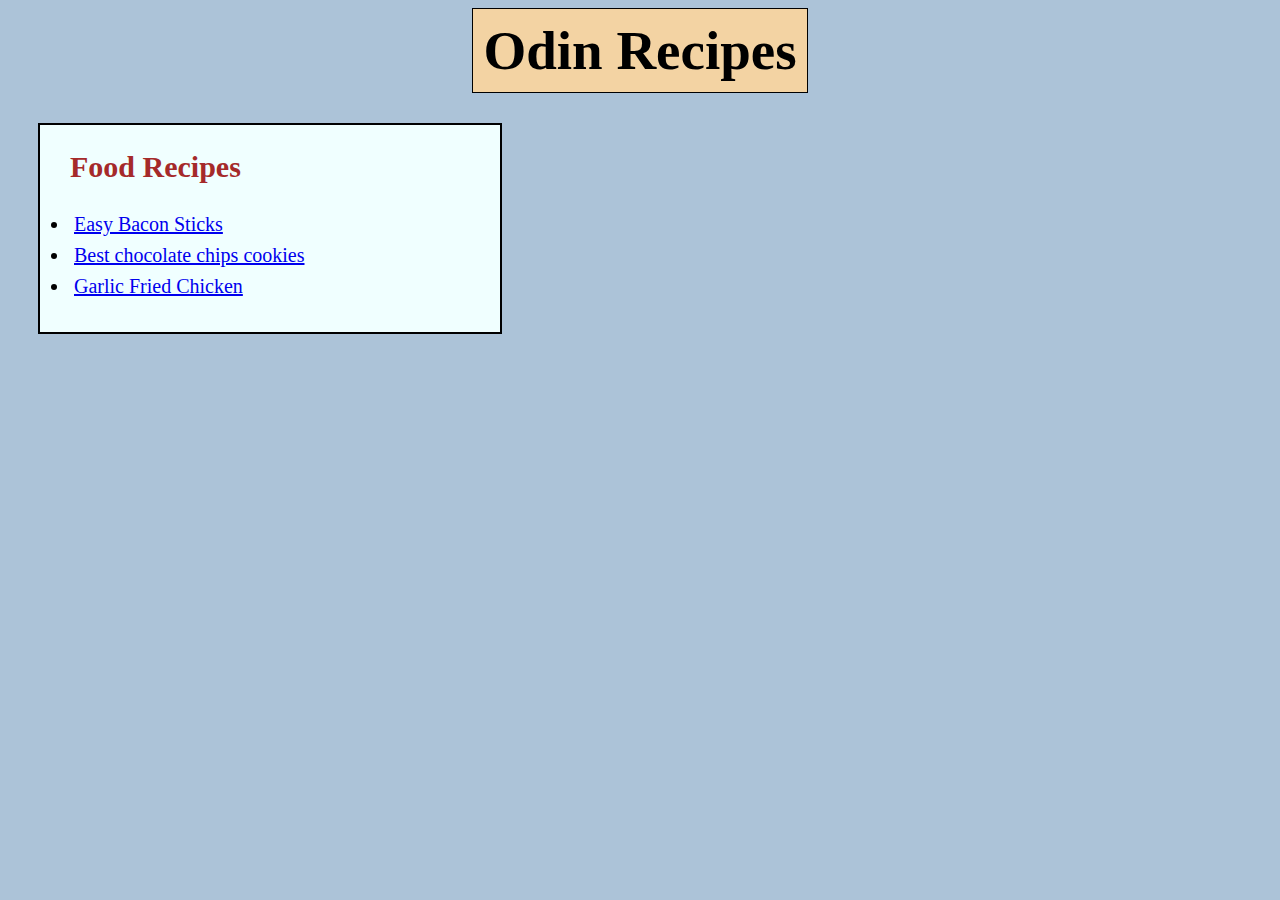
<file: index.html>
<!DOCTYPE html>
<html lang="en">
    <head>
        <meta charset="UTF-8">
        <link rel="stylesheet" href="style.css">
        <title>Odin Recipes</title>
    </head>
    <body>
        <h1 class="pagetitle">Odin Recipes</h1>

    <div>   
        <ul>
        <h2 class="listtitle">Food Recipes</h2>
        <li><a href="./recipes/baconsticks.html">Easy Bacon Sticks</a></li>
        <li><a href="./recipes/chocolate-chips-cookies.html">Best chocolate chips cookies</a></li>
        <li><a href="./recipes/garlicfriedchicken.html">Garlic Fried Chicken</a></li>
        </ul>
    </div>  
    </body>
</html>
</file>
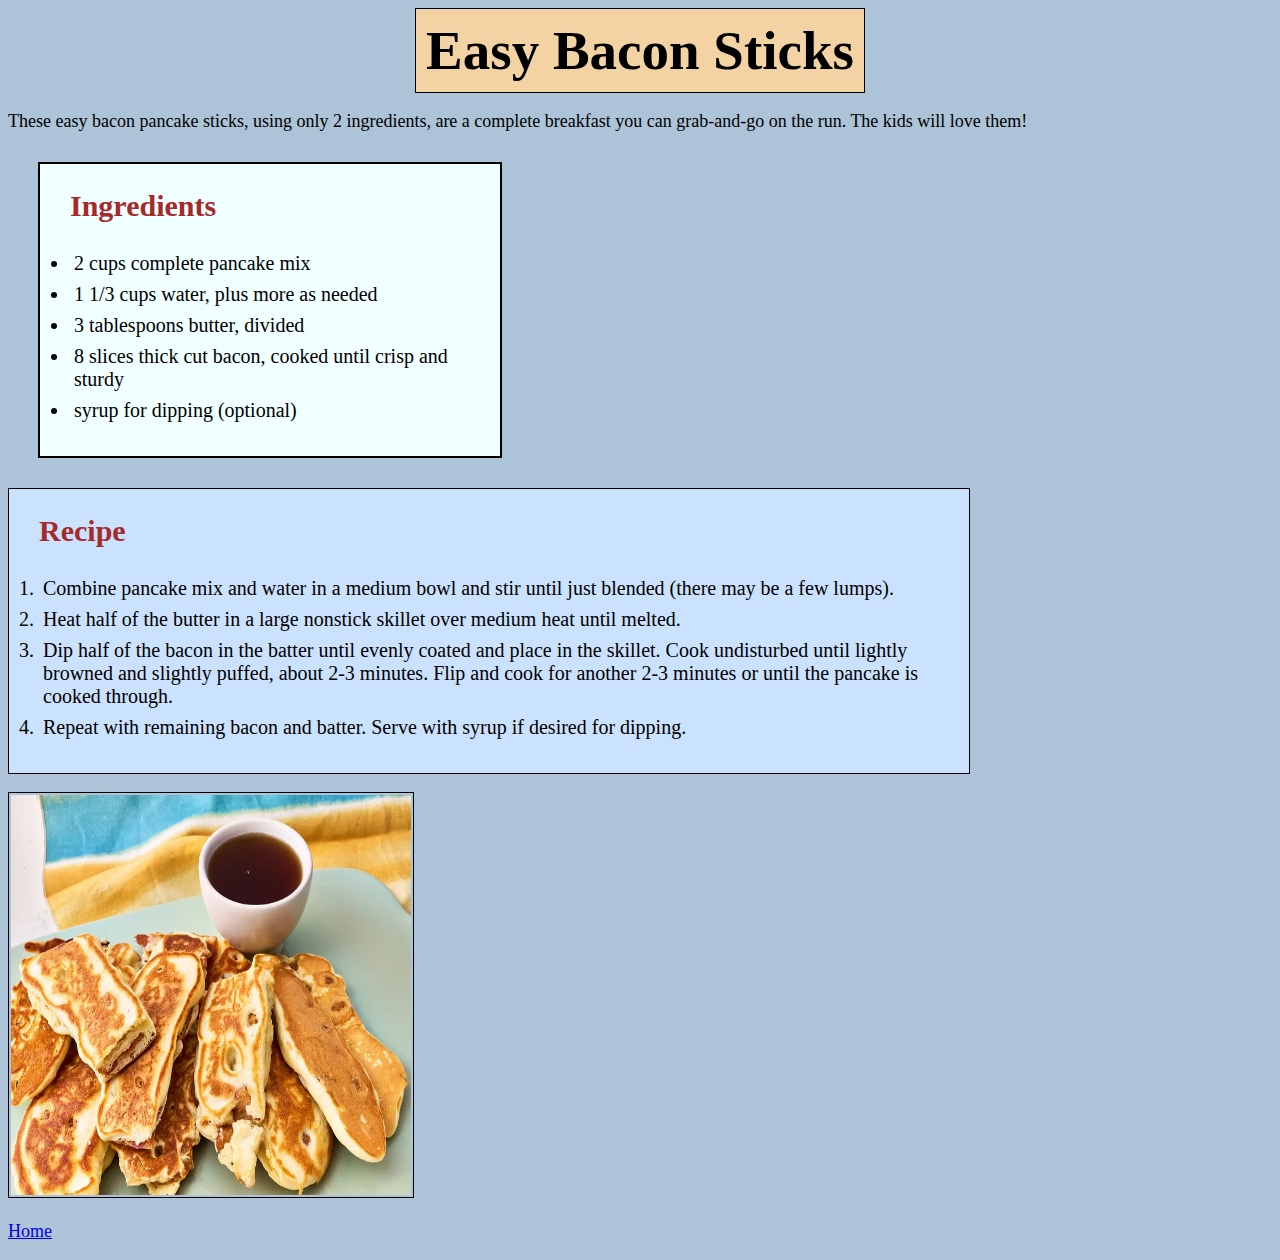
<file: recipes/baconsticks.html>
<!DOCTYPE html>
<html lang="en">
    <head>
        <meta charset="UTF-8">
        <link rel="stylesheet" href="../style.css">
        
        <title>Easy Bacon Sticks</title>

    </head>
    <body>
        <h1 class="pagetitle">Easy Bacon Sticks</h1>
        <p>These easy bacon pancake sticks, using only 2 ingredients, are a complete breakfast you can grab-and-go on the run. The kids will love them!</p>
        <ul>
            <h2 class="listtitle">Ingredients</h2>
            <li>2 cups complete pancake mix</li>
            <li>1 1/3 cups water, plus more as needed</li>
            <li>3 tablespoons butter, divided</li>
            <li>8 slices thick cut bacon, cooked until crisp and sturdy</li>
            <li>syrup for dipping (optional)</li>
        </ul>

        <ol>
            <h2 class="listtitle">Recipe</h2>
            <li>Combine pancake mix and water in a medium bowl and stir until just blended (there may be a few lumps). </li>
            <li>Heat half of the butter in a large nonstick skillet over medium heat until melted.</li>
            <li>Dip half of the bacon in the batter until evenly coated and place in the skillet.  Cook undisturbed until lightly browned and slightly puffed,
                 about 2-3 minutes.  Flip and cook for another 2-3 minutes or until the pancake is cooked through.</li>
            <li>Repeat with remaining bacon and batter.  Serve with syrup if desired for dipping.</li>
        </ol>

        <img src="../imgs/baconsticks.jpg" alt="beautiful done bacon sticks" height="400" width="400">




        <p><a href="../index.html">Home</a></p>
    </body>
</html>
</file>
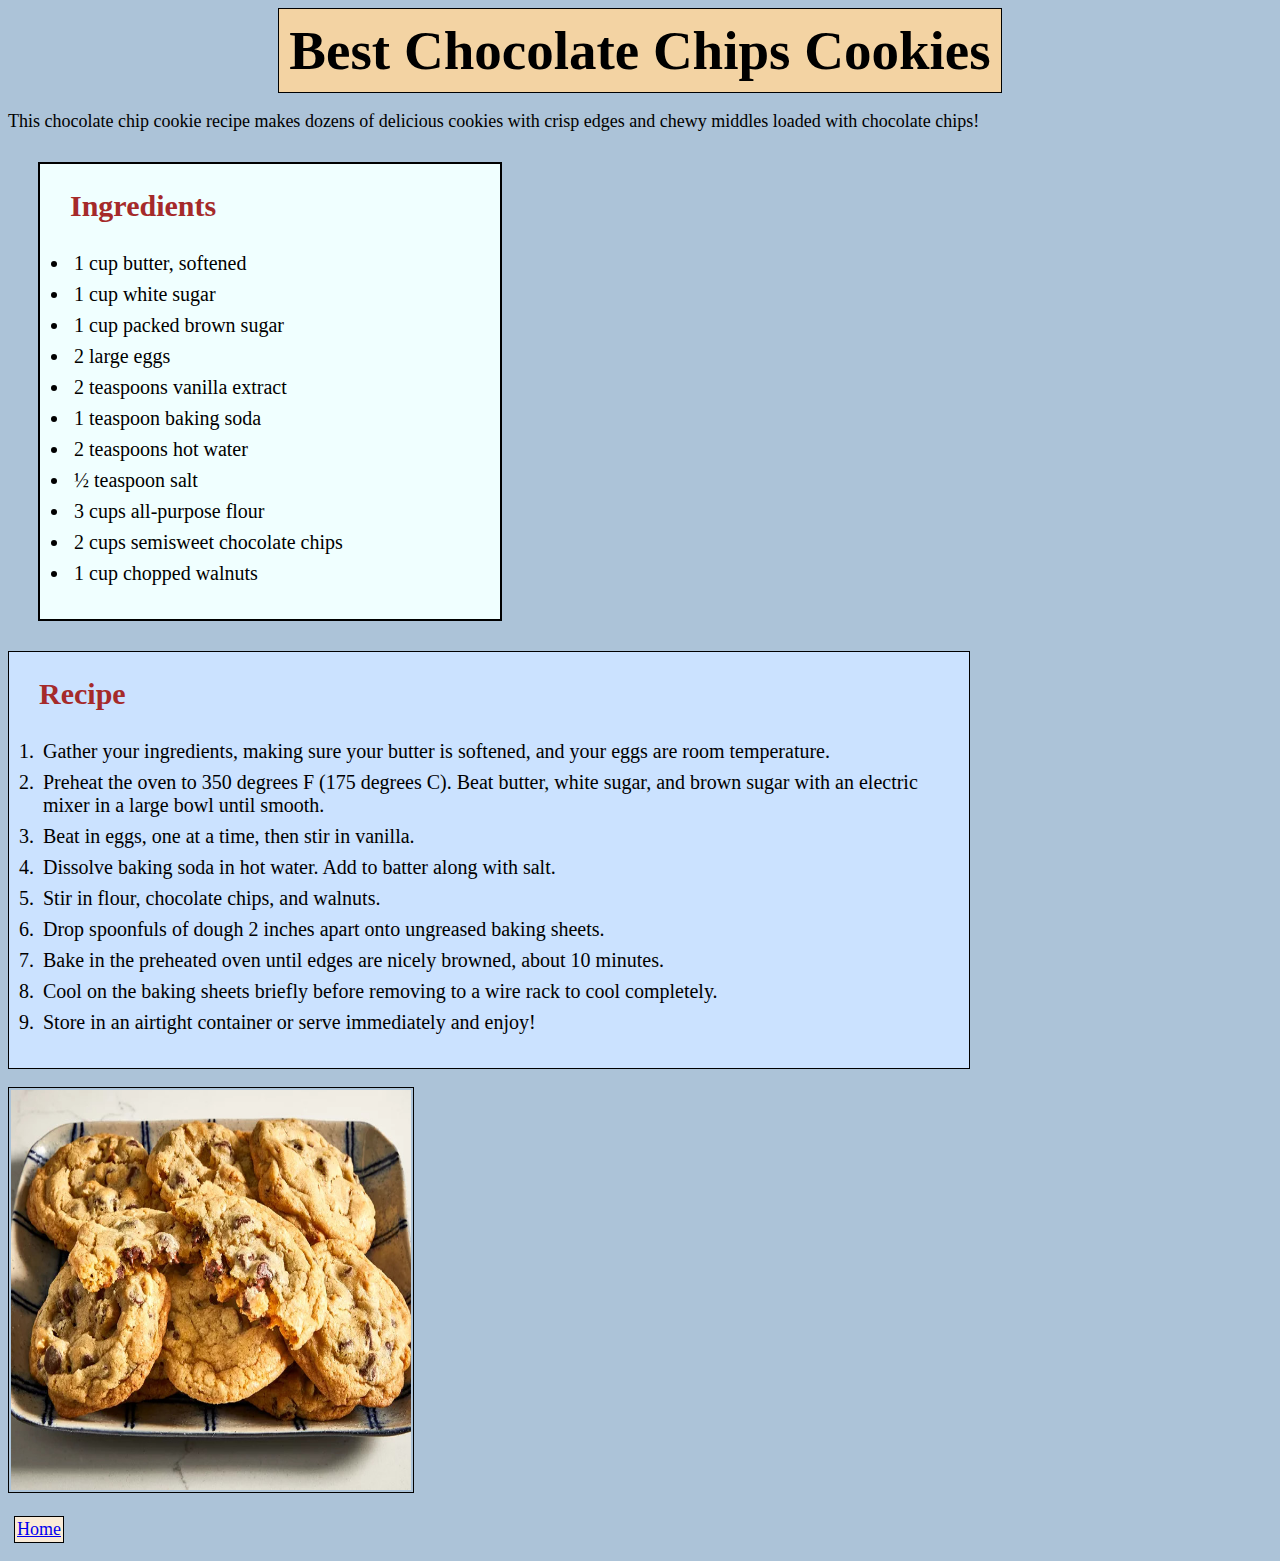
<file: recipes/chocolate-chips-cookies.html>
<!DOCTYPE html>
<html lang="en">
    <head>
        <meta charset="UTF-8">
        <link rel="stylesheet" href="../style.css">
        <title class="pagetitle">Chocolate Chips Cookies</title>
    </head>
    <body>
        <h1 class="pagetitle">Best Chocolate Chips Cookies</h1>
        <p>This chocolate chip cookie recipe makes dozens of delicious cookies with crisp edges and chewy middles loaded with chocolate chips!</p>
        
        <ul>
            <h2 class="listtitle">Ingredients</h2>
            <li>1 cup butter, softened</li>
            <li>1 cup white sugar</li>
            <li>1 cup packed brown sugar</li>
            <li>2 large eggs</li>
            <li>2 teaspoons vanilla extract</li>
            <li>1 teaspoon baking soda</li>
            <li>2 teaspoons hot water</li>
            <li>½ teaspoon salt</li>
            <li>3 cups all-purpose flour</li>
            <li>2 cups semisweet chocolate chips</li>
            <li>1 cup chopped walnuts</li>
        </ul>

        <ol>
            <h2 class="listtitle">Recipe</h2>
            <li>Gather your ingredients, making sure your butter is softened, and your eggs are room temperature.</li>
            <li>Preheat the oven to 350 degrees F (175 degrees C). Beat butter, white sugar, and brown sugar with an electric mixer in a large bowl until smooth.</li>
            <li>Beat in eggs, one at a time, then stir in vanilla.</li>
            <li>Dissolve baking soda in hot water. Add to batter along with salt.</li>
            <li>Stir in flour, chocolate chips, and walnuts.</li>
            <li>Drop spoonfuls of dough 2 inches apart onto ungreased baking sheets.</li>        
            <li>Bake in the preheated oven until edges are nicely browned, about 10 minutes.</li>
            <li>Cool on the baking sheets briefly before removing to a wire rack to cool completely.</li>
            <li>Store in an airtight container or serve immediately and enjoy!</li>
        </ol>

        <img src="../imgs/cookies.jpg" alt="cookies fresh fom the oven" height="400" width="400">

        <p><a class="buttom" href="../index.html">Home</a></p>


    </body>
</html>
</file>
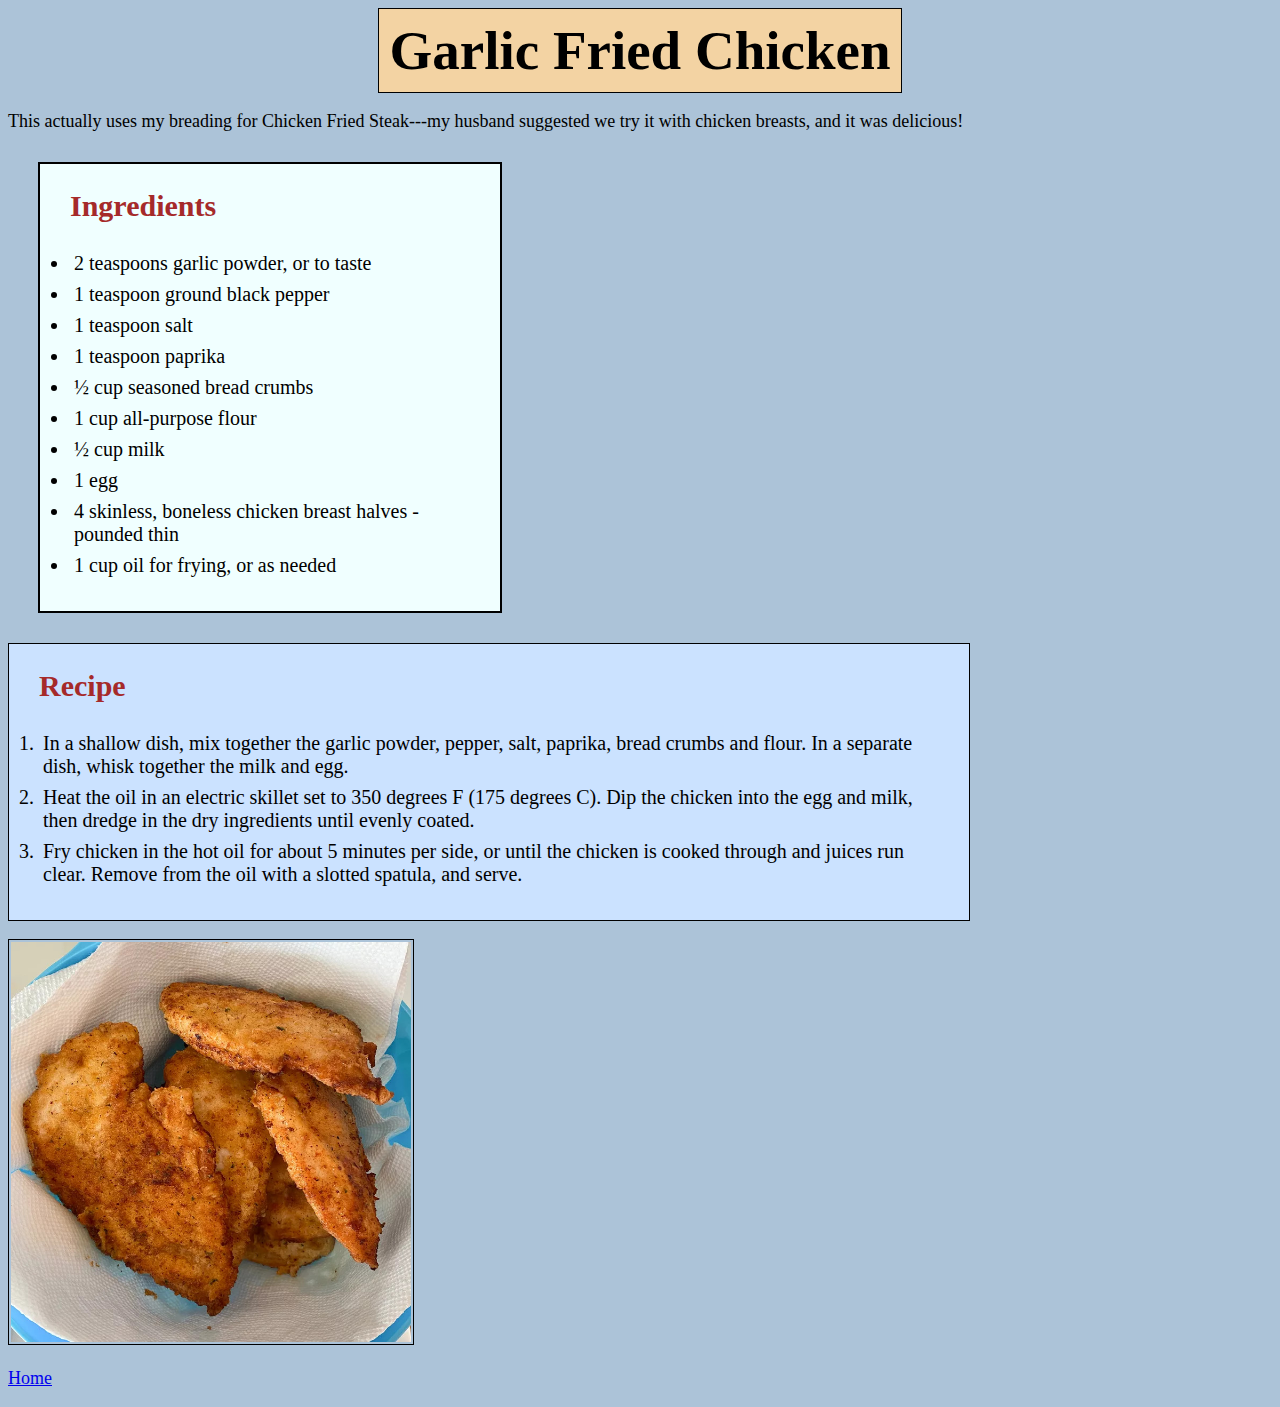
<file: recipes/garlicfriedchicken.html>
<!DOCTYPE html>
<html lang="en">
    <head>
        <meta charset="UTF-8">
        <link rel="stylesheet" href="../style.css">
        <title>Garlic Fried Chicken</title>
    </head>
    <body>
        <h1 class="pagetitle">Garlic Fried Chicken</h1>
        <p>This actually uses my breading for Chicken Fried Steak---my husband suggested we try it with chicken breasts, and it was delicious!</p>
        <ul>
            <h2 class="listtitle">Ingredients</h2>
            <li>2 teaspoons garlic powder, or to taste</li>
            <li>1 teaspoon ground black pepper</li>
            <li>1 teaspoon salt</li>
            <li>1 teaspoon paprika</li>
            <li>½ cup seasoned bread crumbs</li>
            <li>1 cup all-purpose flour</li>
            <li>½ cup milk</li>
            <li>1 egg</li>
            <li>4 skinless, boneless chicken breast halves - pounded thin</li>
            <li>1 cup oil for frying, or as needed</li>
        </ul>
    
        <ol>
            <h2 class="listtitle">Recipe</h2>
            <li>In a shallow dish, mix together the garlic powder, pepper, salt, paprika, bread crumbs and flour. In a separate dish, whisk together the milk and egg.</li>
            <li>Heat the oil in an electric skillet set to 350 degrees F (175 degrees C). Dip the chicken into the egg and milk, then dredge in the dry ingredients until evenly coated.</li>
            <li>Fry chicken in the hot oil for about 5 minutes per side, or until the chicken is cooked through and juices run clear. Remove from the oil with a slotted spatula, and serve.</li>   
        </ol>
    
        <img src="../imgs/galicfriedchicken.jpg" alt="a serving of fried chicken" height="400" width="400">
    
        <p><a href="../index.html">Home</a></p>

    
    </body>
</html>
</file>
<file: style.css>
body{
    background-color: rgb(172, 195, 216);
    font-size: 18px;
}

.pagetitle{
    text-align: center;
    font-size: 55px;
    background-color: rgb(243, 211, 163);
    border: 1px solid black;
    display: block;
    margin: 0 auto;
    height: auto;
    width: max-content;
    padding: 10px;
}

ul{
    border: 2px solid black;
    background-color: azure;
    height: auto;
    width: 400px;
    margin: 30px;
    padding: 0 30px 30px;
}

ol{
    border: 1px solid black;
    background-color: rgb(203, 226, 255);
    width: 900px;
    height: auto;
    padding: 0 30px 30px;
}

.listtitle{
    font-size: 30px;
    color: brown;
}

li{
    font-size: 20px;
    padding: 4px;
}

img{
    border: 1px solid black;
    padding: 2px;
}

.buttom{
    background-color: antiquewhite;
    display: block;
    width: max-content;
    height: auto;
    border: 1px solid rgb(0, 0, 0);
    padding: 2px;
    margin: 6px;

}
</file>
